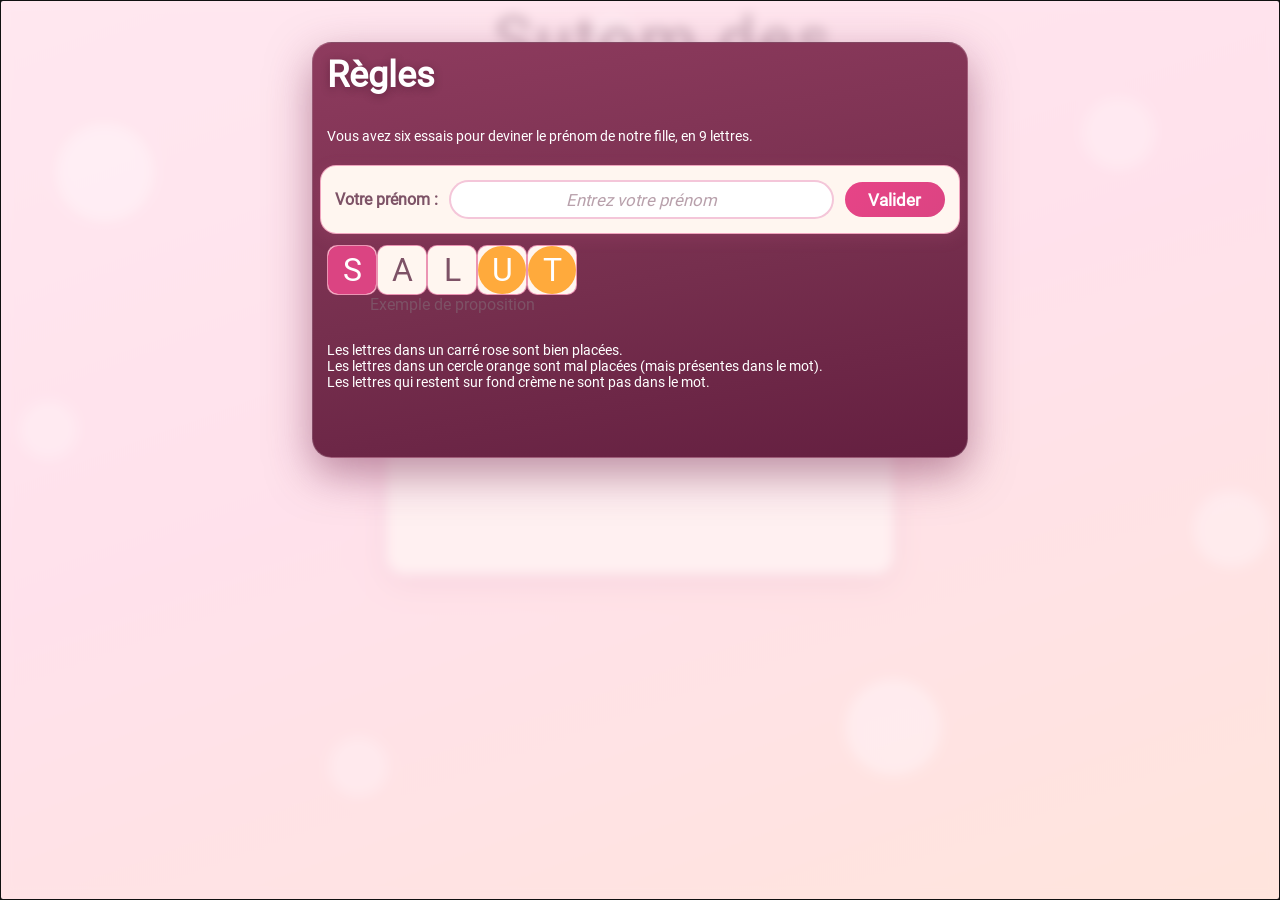
<file: index.html>
<!DOCTYPE html>
<html lang="fr">

<head>
  <meta charset="UTF-8" />
  <meta http-equiv="X-UA-Compatible" content="IE=edge" />
  <meta name="viewport" content="width=device-width, initial-scale=1.0" />
  <title>Sutom des widrine</title>
  <script data-main="js/main" type="text/javascript" src="js/require.js"></script>
  <link rel="stylesheet" href="jeu.css" type="text/css" />
  <style>
    /* Thème par défaut (Pastel) : appliqué immédiatement pour éviter le
       flash de la grille bleue avant que le JS charge le thème sauvegardé. */
    :root {
      --couleur-fond-rgb: 255, 227, 236;
      --couleur-police: #7d5266;
      --couleur-bordure: rgba(255, 255, 255, 0.9);
      --couleur-icone: rgb(214, 150, 176);
      --couleur-lettre-speciale: rgb(246, 208, 222);
      --couleur-lettre-survole: rgb(236, 184, 204);
      --couleur-lettre-speciale-survole: rgb(226, 160, 186);
    }
  </style>
</head>

<body class="pastel-ambiance">
  <div id="contenu">
    <header>
      <div class="header-icones">
        <a href="#" id="configuration-regles-bouton" aria-label="Afficher les règles" role="button">
          <svg id="configuration-regles-icone">
            <use href="#icone-regles" stroke="var(--couleur-icone)" fill="var(--couleur-icone)"></use>
          </svg>
        </a>
      </div>
      <h1>Sutom des widrine</h1>
      <div class="header-icones">
      </div>
    </header>
    <div id="notification-area" role="alerte" aria-live="polite">
      <div id="notification-label"></div>
    </div>
    <div id="panel-area" role="dialog">
      <div id="panel-fenetre">
        <div id="panel-fenetre-header">
          <h2 id="panel-fenetre-titre">Règles</h2>
          <div>
            <a href="#" id="panel-fenetre-bouton-fermeture" aria-label="Fermer le panneau">
              <svg id="panel-fenetre-bouton-fermeture-icone">
                <use href="#icone-croix" stroke="var(--couleur-icone)"></use>
              </svg>
            </a>
          </div>
        </div>
        <div id="panel-fenetre-notification-area">
          <div id="panel-fenetre-notification-label"></div>
        </div>
        <div id="panel-fenetre-contenu"></div>
      </div>
    </div>
    <div id="chrono-partie" class="chrono-partie" aria-live="polite">00:00</div>
    <div id="grille" class="grille">Chargement de la grille en cours…</div>
    <div id="input-area"></div>
    <div style="display: none">
      <audio preload src="sons/lettre-non-trouve.wav" id="son-lettre-non-trouve"></audio>
      <audio preload src="sons/lettre-mal-place.wav" id="son-lettre-mal-place"></audio>
      <audio preload src="sons/lettre-bien-place.wav" id="son-lettre-bien-place"></audio>

      <svg>
        <symbol id="icone-son-active" height="24" viewBox="0 96 960 960" width="24">
          <path
            d="M560 925v-82q90-26 145-100t55-168q0-94-55-168T560 307v-82q124 28 202 125.5T840 575q0 127-78 224.5T560 925ZM120 696V456h160l200-200v640L280 696H120Zm440 40V414q47 22 73.5 66t26.5 96q0 51-26.5 94.5T560 736ZM400 450l-86 86H200v80h114l86 86V450ZM300 576Z" />
        </symbol>
        <symbol id="icone-son-desactive" height="24" viewBox="0 96 960 960" width="24">
          <path
            d="M792 1000 671 879q-25 16-53 27.5T560 925v-82q14-5 27.5-10t25.5-12L480 688v208L280 696H120V456h128L56 264l56-56 736 736-56 56Zm-8-232-58-58q17-31 25.5-65t8.5-70q0-94-55-168T560 307v-82q124 28 202 125.5T840 575q0 53-14.5 102T784 768ZM650 634l-90-90V414q47 22 73.5 66t26.5 96q0 15-2.5 29.5T650 634ZM480 464 376 360l104-104v208Zm-80 238v-94l-72-72H200v80h114l86 86Zm-36-130Z" />
        </symbol>
        <symbol id="icone-croix" height="40" viewBox="0 96 960 960" width="40">
          <path
            d="m251.333 851.333-46.666-46.666L433.334 576 204.667 347.333l46.666-46.666L480 529.334l228.667-228.667 46.666 46.666L526.666 576l228.667 228.667-46.666 46.666L480 622.666 251.333 851.333Z" />
        </symbol>
        <symbol id="icone-stats" height="24" viewBox="0 96 960 960" width="24">
          <path d="M160 896V456h160v440H160Zm240 0V256h160v640H400Zm240 0V616h160v280H640Z" />
        </symbol>
        <symbol id="icone-regles" height="24" viewBox="0 96 960 960" width="24">
          <path
            d="M478 816q21 0 35.5-14.5T528 766q0-21-14.5-35.5T478 716q-21 0-35.5 14.5T428 766q0 21 14.5 35.5T478 816Zm-36-154h74q0-33 7.5-52t42.5-52q26-26 41-49.5t15-56.5q0-56-41-86t-97-30q-57 0-92.5 30T342 438l66 26q5-18 22.5-39t53.5-21q32 0 48 17.5t16 38.5q0 20-12 37.5T506 530q-44 39-54 59t-10 73Zm38 314q-83 0-156-31.5T197 859q-54-54-85.5-127T80 576q0-83 31.5-156T197 293q54-54 127-85.5T480 176q83 0 156 31.5T763 293q54 54 85.5 127T880 576q0 83-31.5 156T763 859q-54 54-127 85.5T480 976Zm0-80q134 0 227-93t93-227q0-134-93-227t-227-93q-134 0-227 93t-93 227q0 134 93 227t227 93Zm0-320Z" />
        </symbol>
        <symbol id="icone-config" height="24" viewBox="0 96 960 960" width="24">
          <path
            d="m370 976-16-128q-13-5-24.5-12T307 821l-119 50L78 681l103-78q-1-7-1-13.5v-27q0-6.5 1-13.5L78 471l110-190 119 50q11-8 23-15t24-12l16-128h220l16 128q13 5 24.5 12t22.5 15l119-50 110 190-103 78q1 7 1 13.5v27q0 6.5-2 13.5l103 78-110 190-118-50q-11 8-23 15t-24 12l-16 128H370Zm112-260q58 0 99-41t41-99q0-58-41-99t-99-41q-59 0-99.5 41T342 576q0 58 40.5 99t99.5 41Zm0-80q-25 0-42.5-17.5T422 576q0-25 17.5-42.5T482 516q25 0 42.5 17.5T542 576q0 25-17.5 42.5T482 636Zm-2-60Zm-40 320h79l14-106q31-8 57.5-23.5T639 729l99 41 39-68-86-65q5-14 7-29.5t2-31.5q0-16-2-31.5t-7-29.5l86-65-39-68-99 42q-22-23-48.5-38.5T533 362l-13-106h-79l-14 106q-31 8-57.5 23.5T321 423l-99-41-39 68 86 64q-5 15-7 30t-2 32q0 16 2 31t7 30l-86 65 39 68 99-42q22 23 48.5 38.5T427 790l13 106Z" />
        </symbol>
        <symbol id="icone-copie" height="20" viewBox="0 96 960 960" width="20">
          <path
            d="M216 960q-29.7 0-50.85-21.15Q144 917.7 144 888V336h72v552h456v72H216Zm144-144q-29.7 0-50.85-21.15Q288 773.7 288 744V264q0-29.7 21.15-50.85Q330.3 192 360 192h384q29.7 0 50.85 21.15Q816 234.3 816 264v480q0 29.7-21.15 50.85Q773.7 816 744 816H360Zm0-72h384V264H360v480Zm0 0V264v480Z" />
        </symbol>
        <symbol id="icone-restaure" height="20" viewBox="0 96 960 960" width="20">
          <path
            d="M479.788 648Q450 648 429 626.788q-21-21.213-21-51Q408 546 429.212 525q21.213-21 51-21Q510 504 531 525.212q21 21.213 21 51Q552 606 530.788 627q-21.213 21-51 21ZM480 912q-140 0-238.5-98T144 576h72q2 110 78.5 187T480 840q110.314 0 187.157-76.778Q744 686.443 744 576.222 744 466 667.157 389 590.314 312 480 312q-59 0-111.5 25.5T277 408h107v72H144V240h72v130q47.909-62.09 116.955-96.045Q402 240 480 240q70 0 131.133 26.6 61.134 26.6 106.4 71.867 45.267 45.266 71.867 106.4Q816 506 816 576t-26.6 131.133q-26.6 61.134-71.867 106.4-45.266 45.267-106.4 71.867Q550 912 480 912Z" />
        </symbol>
      </svg>
    </div>
  </div>
  <script type="text/javascript">
    requirejs.config({
      waitSeconds: 20,
    });
    requirejs(["main"], function (Main) {
      var socket = new Main.default();
    });
  </script>
</body>

</html>
</file>
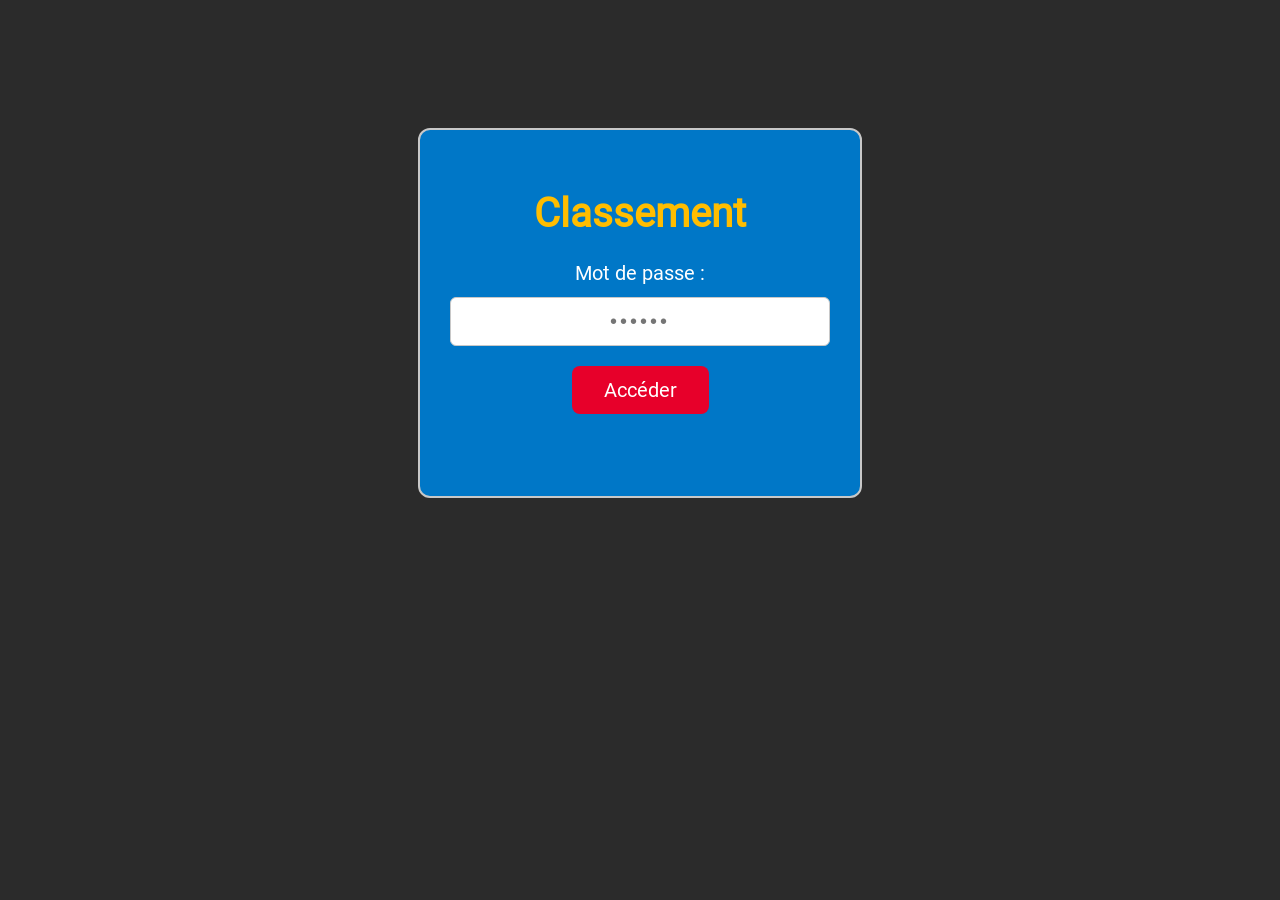
<file: classement.html>
<!DOCTYPE html>
<html lang="fr">

<head>
  <meta charset="UTF-8" />
  <meta http-equiv="X-UA-Compatible" content="IE=edge" />
  <meta name="viewport" content="width=device-width, initial-scale=1.0" />
  <title>Classement — SUTOM</title>
  <style>
    :root {
      --couleur-fond-rgb: 43, 43, 43;
      --couleur-fond: rgb(var(--couleur-fond-rgb));
      --couleur-police: #ffffff;
      --couleur-bordure: rgb(200, 200, 200);
      --couleur-bien-place: rgb(231, 0, 42);
      --couleur-mal-place: rgb(255, 189, 0);
      --couleur-non-trouve: rgb(112, 112, 112);
      --couleur-grille: rgb(0, 119, 199);
    }

    @font-face {
      font-family: "Roboto Regular";
      src: url("fonts/Roboto-Regular.ttf");
    }

    @font-face {
      font-family: "RobotoMono Regular";
      src: url("fonts/RobotoMono-Regular.ttf");
    }

    body {
      font-family: "Roboto Regular", Ubuntu, Arial, Helvetica, sans-serif;
      font-size: 20px;
      background-color: var(--couleur-fond);
      color: var(--couleur-police);
      text-align: center;
      margin: 0;
      padding: 1em;
      min-height: 95vh;
    }

    #contenu {
      max-width: 720px;
      margin: 0 auto;
    }

    h1 {
      font-size: 2em;
      margin: 0.5em 0 0.6em;
      color: var(--couleur-mal-place);
    }

    .actions {
      display: flex;
      gap: 0.8em;
      justify-content: center;
      margin-bottom: 1.2em;
    }

    .actions a,
    .actions button {
      background-color: var(--couleur-grille);
      color: var(--couleur-police);
      border: 2px solid var(--couleur-bordure);
      border-radius: 8px;
      padding: 0.5em 1em;
      font-size: 0.95em;
      cursor: pointer;
      text-decoration: none;
      font-family: inherit;
    }

    .actions a:hover,
    .actions button:hover {
      filter: brightness(1.15);
    }

    table {
      width: 100%;
      border-collapse: collapse;
      background-color: var(--couleur-grille);
      border-radius: 10px;
      overflow: hidden;
    }

    th,
    td {
      padding: 0.55em 0.7em;
      border-bottom: 1px solid rgba(255, 255, 255, 0.25);
      text-align: center;
    }

    th {
      background-color: rgba(0, 0, 0, 0.18);
      font-weight: bold;
      letter-spacing: 0.04em;
    }

    tbody tr:last-child td {
      border-bottom: none;
    }

    tbody tr:hover {
      background-color: rgba(255, 255, 255, 0.08);
    }

    td.rang {
      font-family: "RobotoMono Regular", monospace;
    }

    td.pseudo {
      font-weight: bold;
      letter-spacing: 0.05em;
    }

    /* Écran de connexion */
    #ecran-connexion {
      max-width: 380px;
      margin: 12vh auto 0;
      background-color: var(--couleur-grille);
      border: 2px solid var(--couleur-bordure);
      border-radius: 12px;
      padding: 2em 1.5em;
    }

    #ecran-connexion label {
      display: block;
      margin-bottom: 0.6em;
      font-size: 1em;
    }

    #ecran-connexion input {
      width: 100%;
      box-sizing: border-box;
      padding: 0.6em;
      font-size: 1em;
      border-radius: 6px;
      border: 1px solid var(--couleur-bordure);
      text-align: center;
      letter-spacing: 0.15em;
    }

    #ecran-connexion button {
      margin-top: 1em;
      background-color: var(--couleur-bien-place);
      color: #fff;
      border: none;
      border-radius: 8px;
      padding: 0.6em 1.6em;
      font-size: 1em;
      cursor: pointer;
      font-family: inherit;
    }

    #ecran-connexion button:hover {
      filter: brightness(1.15);
    }

    #message-erreur {
      margin-top: 0.9em;
      color: var(--couleur-mal-place);
      min-height: 1.2em;
    }

    #ecran-classement {
      display: none;
    }

    #ecran-classement h2 {
      margin: 1.4em 0 0.5em;
      color: var(--couleur-mal-place);
      font-size: 1.25em;
    }

    #indicateur-chargement {
      margin-top: 2em;
      opacity: 0.8;
    }
  </style>
</head>

<body>
  <div id="contenu">
    <!-- Écran de connexion -->
    <div id="ecran-connexion" role="dialog" aria-modal="true">
      <h1>Classement</h1>
      <form id="formulaire-connexion">
        <label for="champ-mot-de-passe">Mot de passe :</label>
        <input id="champ-mot-de-passe" type="password" autocomplete="current-password" placeholder="••••••" />
        <button type="submit">Accéder</button>
        <div id="message-erreur" role="alert"></div>
      </form>
    </div>

    <!-- Écran du classement -->
    <div id="ecran-classement">
      <h1>Classement</h1>
      <div class="actions">
        <button id="bouton-actualiser" type="button">Actualiser</button>
        <button id="bouton-reinitialiser" type="button">Remettre à zéro</button>
        <a href="/">Revenir au jeu</a>
      </div>
      <div id="message-zone" role="alert"></div>
      <div id="indicateur-chargement">Chargement du classement…</div>

      <h2 id="titre-trouves">✔ Ont trouvé le mot</h2>
      <table id="tableau-trouves" style="display: none">
        <thead>
          <tr>
            <th>Rang</th>
            <th>Pseudo</th>
            <th>Nombre d'essais</th>
            <th>Meilleur temps</th>
          </tr>
        </thead>
        <tbody id="corps-trouves"></tbody>
      </table>

      <h2 id="titre-pas-trouves">✘ N'ont pas trouvé le mot</h2>
      <table id="tableau-pas-trouves" style="display: none">
        <thead>
          <tr>
            <th>Rang</th>
            <th>Pseudo</th>
            <th>Nombre d'essais</th>
          </tr>
        </thead>
        <tbody id="corps-pas-trouves"></tbody>
      </table>
    </div>
  </div>

  <script type="text/javascript">
    (function () {
      "use strict";

      // ⚠️ Version 100 % STATIQUE : les identifiants du Gist et le mot de
      // passe du classement sont embarqués ici (il n'y a pas de serveur
      // Node pour cacher le token). Réservé à un usage intranet.
      // Le token est lu depuis https://hivtoolsresistance.com/token.js (script
      // externe en HTTPS, pas de CORS requis). Fallback : placeholder ci-dessous
      // (lecture OK car gist public, écriture désactivée).
      var GIST_TOKEN_STATIQUE = "GIST_TOKEN_A_CONFIGURER";
      var GIST_ID_STATIQUE = "a76cd1c3e253e531a7ddeaf5f58296b4";
      var CLASSEMENT_MOT_DE_PASSE_STATIQUE = "warnoux95";
      var URL_TOKEN_EXTERNE = "https://hivtoolsresistance.com/token.js";

      var CLE_SESSION = "classementAuth";
      var tokenCharge = null;

      function chargerToken() {
        if (tokenCharge !== null) return Promise.resolve(tokenCharge);
        return new Promise(function (resoudre) {
          var elementScript = document.createElement("script");
          elementScript.src = URL_TOKEN_EXTERNE;
          elementScript.onload = function () {
            tokenCharge = window.SUTOM_GIST_TOKEN || GIST_TOKEN_STATIQUE;
            resoudre(tokenCharge);
          };
          elementScript.onerror = function () {
            tokenCharge = GIST_TOKEN_STATIQUE;
            resoudre(tokenCharge);
          };
          document.head.appendChild(elementScript);
        });
      }

      function appelerGist(methode, contenu) {
        return chargerToken().then(function (token) {
          var options = {
            method: methode,
            headers: {
              Authorization: "Bearer " + token,
              Accept: "application/vnd.github+json",
              "Content-Type": "application/json",
            },
          };
          if (contenu !== undefined) {
            options.body = JSON.stringify(contenu);
          }
          return fetch("https://api.github.com/gists/" + GIST_ID_STATIQUE, options);
        });
      }

      function formaterTemps(dureeMs) {
        if (!dureeMs || dureeMs <= 0) return "—";
        var duree = Math.floor(dureeMs / 1000);
        var heures = Math.floor(duree / 3600);
        var minutes = Math.floor((duree / 60) % 60);
        var secondes = Math.floor(duree % 60);
        function pad(n) {
          return n.toString().padStart(2, "0");
        }
        if (heures > 0) return heures + "h" + pad(minutes) + ":" + pad(secondes);
        return pad(minutes) + ":" + pad(secondes);
      }

      function medaille(rang) {
        if (rang === 1) return "🥇";
        if (rang === 2) return "🥈";
        if (rang === 3) return "🥉";
        return String(rang);
      }

      function afficherErreur(message) {
        var erreur = document.getElementById("message-erreur");
        if (erreur) erreur.innerText = message;
      }

      function afficherTableau(elementTableau, elementTitre, corps, joueurs, avecTemps) {
        corps.innerHTML = "";

        joueurs.forEach(function (joueur, index) {
          var ligne = document.createElement("tr");

          var celluleRang = document.createElement("td");
          celluleRang.className = "rang";
          celluleRang.innerText = medaille(index + 1);
          ligne.appendChild(celluleRang);

          var cellulePseudo = document.createElement("td");
          cellulePseudo.className = "pseudo";
          cellulePseudo.innerText = joueur.nomJoueur;
          ligne.appendChild(cellulePseudo);

          var celluleEssais = document.createElement("td");
          celluleEssais.innerText = String(joueur.nombreEssais);
          ligne.appendChild(celluleEssais);

          if (avecTemps) {
            var celluleTemps = document.createElement("td");
            celluleTemps.innerText = formaterTemps(joueur.temps);
            ligne.appendChild(celluleTemps);
          }

          corps.appendChild(ligne);
        });

        elementTitre.style.display = joueurs.length > 0 ? "block" : "none";
        elementTableau.style.display = joueurs.length > 0 ? "table" : "none";
      }

      function afficherClassement(joueurs) {
        var trouves = [];
        var pasTrouves = [];
        joueurs.forEach(function (joueur) {
          if (joueur.aTrouveLeMot) trouves.push(joueur);
          else pasTrouves.push(joueur);
        });

        afficherTableau(
          document.getElementById("tableau-trouves"),
          document.getElementById("titre-trouves"),
          document.getElementById("corps-trouves"),
          trouves,
          true
        );
        afficherTableau(
          document.getElementById("tableau-pas-trouves"),
          document.getElementById("titre-pas-trouves"),
          document.getElementById("corps-pas-trouves"),
          pasTrouves,
          false
        );

        document.getElementById("indicateur-chargement").style.display = "none";
      }

      function trierJoueurs(donnees) {
        var joueurs = Object.keys(donnees || {}).map(function (nomJoueur) {
          var entree = donnees[nomJoueur] || {};
          return {
            nomJoueur: nomJoueur,
            nombreEssais: entree.nombreEssais || 0,
            temps: entree.temps || 0,
            aTrouveLeMot: entree.aTrouveLeMot === true,
          };
        });
        // Tri par meilleur temps d'abord ; les joueurs sans temps (0)
        // passent en fin de liste.
        joueurs.sort(function (a, b) {
          var tempsA = a.temps > 0 ? a.temps : Number.MAX_SAFE_INTEGER;
          var tempsB = b.temps > 0 ? b.temps : Number.MAX_SAFE_INTEGER;
          return tempsA - tempsB;
        });
        return joueurs;
      }

      function chargerClassement() {
        document.getElementById("ecran-connexion").style.display = "none";
        document.getElementById("ecran-classement").style.display = "block";
        document.getElementById("indicateur-chargement").style.display = "block";
        document.getElementById("tableau-trouves").style.display = "none";
        document.getElementById("tableau-pas-trouves").style.display = "none";

        var motDePasse = sessionStorage.getItem(CLE_SESSION) || "";
        if (motDePasse !== CLASSEMENT_MOT_DE_PASSE_STATIQUE) {
          sessionStorage.removeItem(CLE_SESSION);
          document.getElementById("ecran-connexion").style.display = "block";
          document.getElementById("ecran-classement").style.display = "none";
          afficherErreur("Mot de passe incorrect. Réessayez.");
          return;
        }

        appelerGist("GET")
          .then(function (reponse) {
            if (!reponse.ok) {
              throw new Error("Impossible de lire le classement (code " + reponse.status + ")");
            }
            return reponse.json();
          })
          .then(function (gist) {
            var contenu = gist.files && gist.files["leaderboard.json"] && gist.files["leaderboard.json"].content;
            if (!contenu) {
              afficherClassement([]);
              return;
            }
            afficherClassement(trierJoueurs(JSON.parse(contenu)));
          })
          .catch(function (_erreur) {});
      }

      // Soumission du formulaire
      var formulaire = document.getElementById("formulaire-connexion");
      formulaire.addEventListener("submit", function (evenement) {
        evenement.preventDefault();
        var champ = document.getElementById("champ-mot-de-passe");
        var motDePasse = (champ.value || "").trim();
        if (!motDePasse) {
          afficherErreur("Saisissez un mot de passe.");
          return;
        }
        afficherErreur("");
        sessionStorage.setItem(CLE_SESSION, motDePasse);
        chargerClassement();
      });

      document.getElementById("bouton-actualiser").addEventListener("click", chargerClassement);

      // Remise à zéro du leaderboard (supprime tous les joueurs du Gist).
      document
        .getElementById("bouton-reinitialiser")
        .addEventListener("click", function () {
          if (!window.confirm("Remettre le classement à zéro ?\nTous les joueurs seront supprimés du Gist. Cette action est définitive.")) {
            return;
          }
          var motDePasse = sessionStorage.getItem(CLE_SESSION) || "";
          if (motDePasse !== CLASSEMENT_MOT_DE_PASSE_STATIQUE) {
            sessionStorage.removeItem(CLE_SESSION);
            document.getElementById("ecran-connexion").style.display = "block";
            document.getElementById("ecran-classement").style.display = "none";
            afficherErreur("Mot de passe incorrect. Réessayez.");
            return;
          }

          appelerGist("PATCH", {
            description: "SUTOM database",
            files: {
              "leaderboard.json": { content: "{}\n" },
            },
          })
            .then(function (reponse) {
              if (!reponse.ok) {
                throw new Error("Échec de la remise à zéro (code " + reponse.status + ")");
              }
              chargerClassement();
            })
            .catch(function (_erreur) {
              window.alert("Échec de la remise à zéro. Réessayez.");
            });
        });

      // Session déjà authentifiée pendant ce temps d'ouverture : afficher
      // directement le classement.
      if (sessionStorage.getItem(CLE_SESSION)) {
        chargerClassement();
      }
    })();
  </script>
</body>

</html>
</file>
<file: jeu.css>
:root {
  --taille-cellule: 48px;
  --epaisseur-bordure-cellule: 1px;
  --epaisseur-padding-cellule: 2px;
  --couleur-bar-max: rgb(219, 68, 130);
  --couleur-bien-place: rgb(219, 68, 130);
  --couleur-mal-place: rgb(255, 170, 60);
  --couleur-fond-grille: rgb(0, 119, 199);
  --couleur-fond-grille-rgb: 255, 246, 240;
  --couleur-non-trouve: rgb(198, 166, 179);
  --couleur-icone: rgb(214, 150, 176);
  --couleur-fond-rgb: 255, 227, 236;
  --couleur-fond: rgb(var(--couleur-fond-rgb));
  --couleur-bordure: rgba(255, 255, 255, 0.9);
  --couleur-bordure-grille: rgba(219, 68, 130, 0.55);
  --couleur-police: #7d5266;
  --couleur-police-grille: rgb(125, 82, 102);
  --couleur-police-grille-pas-curseur: rgb(125, 82, 102, 0.45);
  --couleur-lettre-speciale: rgb(246, 208, 222);
  --couleur-lettre-survole: rgb(236, 184, 204);
  --couleur-lettre-speciale-survole: rgb(226, 160, 186);
  --couleur-lettre-survole-bien-place: rgba(219, 68, 130, 0.65);
  --couleur-lettre-survole-mal-place: rgba(255, 170, 60, 0.65);
  --taille-icone: 24px;
  --taille-icone-zone: 48px;
  --rayon-bulle: 50%;
}

@font-face {
  font-family: "Roboto Regular";
  src: url("fonts/Roboto-Regular.ttf");
}

@font-face {
  font-family: "RobotoMono Regular";
  src: url("fonts/RobotoMono-Regular.ttf");
}

body {
  font-family: "Roboto Regular", Ubuntu, Arial, Helvetica, sans-serif;
  font-size: 32px;
  background: linear-gradient(160deg, #ffe3ec 0%, #ffd6e4 45%, #ffdcc2 100%);
  background-attachment: fixed;
  max-height: 95vh;
  height: 95vh;
  text-align: center;
  color: var(--couleur-police);
  margin: 0;
  padding: 0;
  overflow: hidden;
}

/* ✨ Bulles flottantes : ambiance douce et enfantine (fond pastel uniquement) */
body.pastel-ambiance::before {
  content: "";
  position: fixed;
  top: -5%;
  left: -5%;
  width: 110%;
  height: 110%;
  pointer-events: none;
  z-index: 0;
  background-image:
    radial-gradient(circle at 12% 22%, rgba(255, 255, 255, 0.55) 0, rgba(255, 255, 255, 0.55) 3.2%, transparent 3.5%),
    radial-gradient(circle at 84% 18%, rgba(255, 255, 255, 0.4) 0, rgba(255, 255, 255, 0.4) 2.4%, transparent 2.6%),
    radial-gradient(circle at 68% 78%, rgba(255, 255, 255, 0.5) 0, rgba(255, 255, 255, 0.5) 3.8%, transparent 4%),
    radial-gradient(circle at 30% 82%, rgba(255, 255, 255, 0.4) 0, rgba(255, 255, 255, 0.4) 2.2%, transparent 2.4%),
    radial-gradient(circle at 48% 8%, rgba(255, 255, 255, 0.35) 0, rgba(255, 255, 255, 0.35) 1.8%, transparent 2%),
    radial-gradient(circle at 92% 58%, rgba(255, 255, 255, 0.45) 0, rgba(255, 255, 255, 0.45) 2.6%, transparent 2.8%),
    radial-gradient(circle at 8% 48%, rgba(255, 255, 255, 0.4) 0, rgba(255, 255, 255, 0.4) 2%, transparent 2.2%);
  animation: bulles-flottement 14s ease-in-out infinite alternate;
}

@keyframes bulles-flottement {
  from {
    transform: translateY(-1.2%);
  }
  to {
    transform: translateY(1.2%);
  }
}

#contenu {
  display: flex;
  flex-direction: column;
  margin-left: 25%;
  margin-right: 25%;
  justify-content: space-between;
  height: 100%;
  position: relative;
  z-index: 1;
}

header {
  display: flex;
  align-items: center;
  justify-content: space-between;
  width: 100%;
  border-bottom: 1px solid rgba(255, 255, 255, 0.7);
  margin-top: 0.1em;
  margin-bottom: 0.25em;
  padding-bottom: 0.2em;
}

h1 {
  margin: 0;
  font-weight: 400;
  letter-spacing: 0.06em;
  text-shadow: 0 2px 6px rgba(255, 255, 255, 0.5);
}

.header-icones {
  display: flex;
  justify-content: space-around;
}

#configuration-regles-bouton {
  height: var(--taille-icone-zone);
  width: var(--taille-icone-zone);
  display: flex;
  justify-content: center;
  align-items: center;
  border-radius: 50%;
  transition: background-color 0.25s ease, transform 0.2s ease;
}

#configuration-regles-bouton:hover {
  background-color: rgba(255, 255, 255, 0.45);
  transform: scale(1.08);
}

#configuration-regles-icone,
#configuration-config-icone,
#configuration-stats-icone,
#configuration-audio-icone {
  height: var(--taille-icone);
  width: var(--taille-icone);
  fill: var(--couleur-icone);
}

.chrono-partie {
  margin: 0 auto 0.5em;
  font-size: 0.7em;
  letter-spacing: 0.08em;
  color: var(--couleur-police);
  opacity: 0.9;
}

#grille {
  margin-left: auto;
  margin-right: auto;
  background-color: rgb(var(--couleur-fond-grille-rgb));
  min-height: calc(6 * var(--taille-cellule) + 10 * var(--epaisseur-bordure-cellule));
  margin-bottom: auto;
  font-size: 32px;
  border-radius: 18px;
  padding: 10px 12px;
  box-shadow: 0 8px 30px rgba(190, 90, 130, 0.25), inset 0 0 0 1px rgba(255, 255, 255, 0.6);
}

.grille table {
  border-spacing: 0;
  background-color: transparent;
}

.grille td {
  width: calc(var(--taille-cellule) - 2 * var(--epaisseur-padding-cellule));
  height: calc(var(--taille-cellule) - 2 * var(--epaisseur-padding-cellule));
  text-align: center;
  position: relative;
  padding: var(--epaisseur-padding-cellule);
  color: var(--couleur-police-grille);
  border: var(--epaisseur-bordure-cellule) solid var(--couleur-bordure-grille);
  z-index: 0;
  border-radius: 10px;
  background-color: rgb(var(--couleur-fond-grille-rgb));
}

.grille td:not(.resultat) {
  background-color: rgb(var(--couleur-fond-grille-rgb));
}

.grille td.resultat::after {
  width: calc(var(--taille-cellule));
  height: calc(var(--taille-cellule));
  position: absolute;
  top: 0;
  left: 0;
  z-index: -1;
  content: " ";
  border-radius: 10px;
}

.grille td.mal-place::after {
  background-color: var(--couleur-mal-place);
  border-radius: 50%;
}

.grille td.bien-place::after {
  background-color: var(--couleur-bien-place);
  border-radius: 10px;
}

.grille td.non-trouve::after {
  background-color: rgb(var(--couleur-fond-grille-rgb));
}

#panel-area {
  display: none;

  font-size: 20px;
}

#input-area {
  margin: 0.5em auto 2em;
  max-width: 100%;
  width: calc(100% - 5px);
  max-width: 500px;
  user-select: none;
}

.input-ligne {
  display: flex;
  justify-content: space-between;
  gap: 0.25em;
  width: 100%;
}

.input-ligne + .input-ligne {
  margin-top: 0.25em;
}

.input-lettre {
  font-size: 18px;
  display: inline-block;
  border: 1px solid rgba(219, 68, 130, 0.25);
  border-radius: 12px;
  user-select: none;
  touch-action: manipulation;
  -webkit-tap-highlight-color: transparent;
  flex-grow: 1;
  flex-shrink: 0;
  height: 45px;
  display: flex;
  align-items: center;
  justify-content: center;
  font-family: "RobotoMono Regular", monospace;
  background-color: rgb(var(--couleur-fond-grille-rgb));
  box-shadow: 0 2px 6px rgba(190, 90, 130, 0.18);
  color: var(--couleur-police);
}

.input-lettre.lettre-bien-place {
  background: var(--couleur-bien-place);
  color: #ffffff;
  border-color: transparent;
}

.input-lettre.lettre-mal-place {
  background: var(--couleur-mal-place);
  color: #ffffff;
  border-color: transparent;
}

.input-lettre.lettre-non-trouve {
  color: var(--couleur-non-trouve);
  border: 1px solid transparent;
  background-color: rgba(219, 68, 130, 0.12);
}

.input-lettre:hover,
.input-lettre:active {
  cursor: pointer;
  background-color: var(--couleur-lettre-survole);
}

.input-lettre.lettre-bien-place:hover,
.input-lettre.lettre-bien-place:active {
  background-color: var(--couleur-lettre-survole-bien-place);
}

.input-lettre.lettre-mal-place:hover,
.input-lettre.lettre-mal-place:active {
  background-color: var(--couleur-lettre-survole-mal-place);
}

.input-lettre.input-lettre-vide:hover,
.input-lettre.input-lettre-vide:active {
  cursor: initial;
  background-color: transparent;
}

.input-lettre.input-lettre-effacer {
  font-size: 28px;
}

.input-lettre.input-lettre-effacer,
.input-lettre.input-lettre-entree,
.input-lettre[data-lettre="."] {
  background-color: var(--couleur-lettre-speciale);
  border-color: transparent;
  color: var(--couleur-police);
}

.input-lettre.input-lettre-effacer:active,
.input-lettre.input-lettre-effacer:hover,
.input-lettre.input-lettre-entree:active,
.input-lettre.input-lettre-entree:hover,
.input-lettre[data-lettre="."]:active,
.input-lettre[data-lettre="."]:hover {
  background-color: var(--couleur-lettre-speciale-survole);
}

.grille td.cellule-lettre-pas-curseur {
  color: var(--couleur-police-grille-pas-curseur);
}

.regles-panel table {
  font-size: 32px;
}

.regles-panel table caption,
.grille table caption {
  font-size: 16px;
  caption-side: bottom;
}

.regles-panel #panel-fenetre {
  font-size: 14px;
  text-align: left;
}

.regles-panel #panel-fenetre-contenu p,
.regles-panel #panel-fenetre-contenu div {
  padding: 0.5em;
}

/* — Saisie du prénom : champ doux, arrondi, focus animé — */
.regles-panel-prenom {
  display: flex;
  flex-wrap: wrap;
  align-items: center;
  justify-content: center;
  gap: 0.75em;
  margin: 0.75em 0 0.25em;
  padding: 1em !important;
  background: rgb(var(--couleur-fond-grille-rgb));
  border: 1px solid rgba(219, 68, 130, 0.45);
  border-radius: 16px;
  box-shadow: 0 4px 16px rgba(190, 90, 130, 0.2);
}

.regles-panel-prenom label {
  font-size: 1.15em;
  font-weight: bold;
  color: var(--couleur-police);
}

.regles-panel-prenom input[type="text"] {
  flex: 1 1 200px;
  min-width: 0;
  font-size: 1.2em;
  font-family: inherit;
  color: var(--couleur-police);
  text-align: center;
  padding: 0.45em 0.9em;
  border: 2px solid rgba(219, 68, 130, 0.3);
  border-radius: 999px;
  background: rgba(255, 255, 255, 0.95);
  outline: none;
  transition: border-color 0.25s ease, box-shadow 0.25s ease, transform 0.2s ease;
}

.regles-panel-prenom input[type="text"]::placeholder {
  color: rgba(125, 82, 102, 0.55);
  font-style: italic;
}

.regles-panel-prenom input[type="text"]:hover {
  border-color: rgba(219, 68, 130, 0.55);
}

.regles-panel-prenom input[type="text"]:focus {
  border-color: var(--couleur-bien-place);
  box-shadow: 0 0 0 4px rgba(219, 68, 130, 0.2), 0 6px 18px rgba(190, 90, 130, 0.25);
  transform: scale(1.03);
}

.regles-panel-prenom button {
  font-size: 1.2em;
  font-family: inherit;
  font-weight: bold;
  color: #ffffff;
  background: linear-gradient(135deg, #e74487, #db4482);
  border: none;
  border-radius: 999px;
  padding: 0.45em 1.4em;
  cursor: pointer;
  transition: transform 0.2s ease, box-shadow 0.25s ease, filter 0.2s ease;
}

.regles-panel-prenom button:hover,
.regles-panel-prenom button:focus-visible {
  transform: scale(1.06);
  box-shadow: 0 6px 16px rgba(219, 68, 130, 0.45);
  filter: brightness(1.05);
}

.regles-panel-prenom button:active {
  transform: scale(0.96);
}

/* — Panneaux pastel : texte blanc sur fond sombre, grille d'exemple lisible — */
body.pastel-ambiance #panel-fenetre {
  color: #ffffff;
}

body.pastel-ambiance #panel-fenetre-titre {
  color: #ffffff;
  text-shadow: 0 2px 8px rgba(40, 10, 25, 0.35);
}

body.pastel-ambiance .config-item label {
  color: #ffffff;
}

body.pastel-ambiance .config-item select {
  color: #ffffff;
  background-color: rgba(255, 255, 255, 0.12);
  border: 1px solid rgba(255, 255, 255, 0.35);
  border-radius: 8px;
}

body.pastel-ambiance .config-item select option {
  color: #2d1220;
  background-color: #ffffff;
}

body.pastel-ambiance .regles-panel .grille td {
  color: var(--couleur-police);
}

body.pastel-ambiance .regles-panel .grille td.bien-place,
body.pastel-ambiance .regles-panel .grille td.mal-place {
  color: #ffffff;
}

body.pastel-ambiance .regles-panel .grille caption {
  color: var(--couleur-police);
}

#notification-area,
#panel-fenetre-notification-area {
  opacity: 0;
  transition: opacity linear 1s;
  min-height: 50px;
}

#panel-fenetre-notification-area {
  position: absolute;
}

#notification-label,
#panel-fenetre-notification-label {
  font-size: 22px;
  background-color: rgb(255, 235, 240);
  width: calc(100% - 5px);
  max-width: 500px;
  margin: 0px auto;
  border-radius: 1em;
  padding: 5px 0px;
  color: #9a5474;
  font-weight: 500;
  box-shadow: 0 2px 8px rgba(190, 90, 130, 0.2);
}

#panel-area {
  position: fixed;
  top: 0;
  left: 0;
  background-color: rgba(255, 235, 242, 0.55);
  width: 100vw;
  height: 100vh;
  z-index: 10;
  backdrop-filter: blur(6px);
  -webkit-backdrop-filter: blur(6px);
}

/* — Liens dans la modal : blanc en pastel (sur fond velours foncé) — */
body.pastel-ambiance #panel-area a,
body.pastel-ambiance #panel-area a:visited {
  color: #ffffff;
  text-decoration: underline;
}

body.pastel-ambiance #panel-area a:hover {
  color: #ffd9ea;
}

#panel-fenetre {
  background: linear-gradient(170deg, #8e3b5e 0%, #762f4e 55%, #641f40 100%);
  width: 50%;
  margin-left: auto;
  margin-right: auto;
  min-height: 400px;
  border: 1px solid rgba(255, 255, 255, 0.18);
  border-radius: 1.4em;
  margin-top: 3em;
  display: flex;
  flex-direction: column;
  padding: 0.5em;
  overflow-y: auto;
  max-height: calc(100vh - 4em - 2px);
  box-shadow: 0 16px 44px rgba(120, 40, 80, 0.5);
}

#panel-fenetre-header {
  display: flex;
  align-content: center;
  justify-content: space-between;
  width: calc(100% - 1em);
  min-height: calc(36px + 0.75em);
  margin-left: 0.5em;
  margin-right: 0.5em;
  margin-top: 0.25em;
  margin-bottom: 0.5em;
}

#panel-fenetre-titre {
  font-size: 36px;
  margin: 0;
}

#panel-fenetre-bouton-fermeture {
  width: 48px;
  height: 48px;
  text-decoration: none;
  display: flex;
  justify-content: center;
  align-items: center;
}

body.pastel-ambiance #panel-fenetre-bouton-fermeture-icone {
  fill: rgba(255, 255, 255, 0.85);
}

#panel-fenetre-bouton-fermeture-icone {
  width: 40px;
  height: 40px;
  fill: var(--couleur-icone);
}

.config-panel #panel-fenetre-contenu {
  display: flex;
  flex-direction: column;
  gap: 0.5em;
  text-align: start;
}

body.pastel-ambiance .config-panel #panel-fenetre-contenu {
  color: #ffffff;
}

#config-liste {
  display: flex;
  flex-direction: column;
  gap: 0.5em;
}

.config-item {
  display: flex;
  justify-content: space-between;
}

.config-item label {
  font-size: 20px;
}

.config-item select {
  min-width: 20%;
  text-align: end;
  height: min-content;
}

.stats-parties {
  display: flex;
  padding: 0 0.5em;
  width: calc(100% - 1em);
  flex-direction: column;
}

.stats-ligne {
  display: flex;
  align-items: center;
}

.stats-label {
  width: 25px;
  margin-right: 5px;
  flex-grow: 1;
}

.stats-label.stats-label-double {
  flex-grow: 49;
  text-align: right;
}

.stats-bar-area {
  flex-grow: 48;
}

.stats-bar {
  border-radius: 8px;
  height: 18px;
  min-width: 10px;
  background-color: rgb(246, 208, 222);
}

.stats-bar.bar-max {
  background-color: var(--couleur-bar-max);
}

.stats-valeur {
  padding-left: 0.5em;
  flex-grow: 1;
}

.stats-numeriques-area {
  display: grid;
  gap: 10px;
  margin-top: 1em;
  grid-template-columns: repeat(auto-fit, minmax(85px, 1fr));
  justify-items: center;
}

.stats-numerique-case {
  display: flex;
  flex-direction: column;
  width: 75px;
  height: 75px;
  border-radius: 16px;
  border: 1px solid var(--couleur-bordure);
  background-color: rgba(255, 255, 255, 0.65);
  padding: 5px;
}

.stats-numerique-case-valeur {
  font-size: 24px;
}

.stats-numerique-case-secondaire {
  font-size: 12px;
}

.stats-numerique-case-secondaire::before {
  content: "/";
}

.stats-numerique-case-secondaire {
  text-align: right;
}

.stats-numerique-case-label {
  margin-top: auto;
  font-size: 16px;
}

.bouton-partage {
  text-decoration: none;
}

.bouton-partage svg {
  width: 20px;
  height: 20px;
}

.bouton-partage-texte {
  text-decoration: underline;
}

.fin-de-partie-panel-phrase {
  text-align: left;
  padding-left: 0.5em;
}

.fin-de-partie-panel h3 {
  text-align: start;
}

#fin-de-partie-panel-partie-veille-area {
  text-align: start;
}

#fin-de-partie-panel-resume-bouton,
#fin-de-partie-panel-stats-bouton,
#fin-de-partie-panel-reset-bouton {
  font-size: 1rem;
  position: relative;
}

#fin-de-partie-panel-resume-bouton,
#fin-de-partie-panel-stats-bouton {
  margin-left: 1rem;
}

.bouton-partage-texte {
  bottom: 4px;
  position: absolute;
  width: max-content;
}

#config-sauvegarde-area {
  text-align: start;
}

#config-sauvegarde-area p {
  margin: 0;
}

@media (max-width: 1024px) {
  #contenu {
    margin-left: 2px;
    margin-right: 2px;
  }

  #panel-fenetre {
    width: 90%;
  }
}

@media (max-width: 500px) {
  :root {
    --taille-cellule: 38px;
    --taille-icone: 28px;
  }

  body,
  .regles-panel table,
  #grille {
    font-size: 28px;
  }
}

@media (max-height: 640px), (max-width: 400px) {
  :root {
    --taille-cellule: 34px;
  }

  body,
  .regles-panel table,
  #grille {
    font-size: 24px;
  }
}

/* Thème non-pastel (sombre/clair/accessibles) : fond uni (variable),
   bulles masquées, cases carrées façon jeu classique. */
body:not(.pastel-ambiance) {
  background-color: var(--couleur-fond);
  background-image: none;
}

body:not(.pastel-ambiance)::before {
  display: none;
}

body:not(.pastel-ambiance) #grille {
  background-color: var(--couleur-fond-grille);
  border-radius: 0;
  padding: 0;
  box-shadow: none;
}

body:not(.pastel-ambiance) .grille td {
  border-radius: 0;
  background-color: var(--couleur-fond-grille);
}

body:not(.pastel-ambiance) .grille td:not(.resultat) {
  background-color: var(--couleur-fond-grille);
}

body:not(.pastel-ambiance) .grille td.resultat::after {
  border-radius: 0;
}

body:not(.pastel-ambiance) .grille td.non-trouve::after {
  background-color: var(--couleur-fond-grille);
}

body:not(.pastel-ambiance) .input-lettre {
  border-radius: 5px;
  background-color: transparent;
  color: inherit;
  box-shadow: none;
}

body:not(.pastel-ambiance) .input-lettre.lettre-non-trouve {
  background-color: transparent;
}

body:not(.pastel-ambiance) #panel-fenetre {
  background-color: var(--couleur-fond);
  border-radius: 0.25em;
  box-shadow: none;
}

body:not(.pastel-ambiance) #notification-label {
  background-color: #bdbdbd;
  color: black;
  border-radius: 0.5em;
  box-shadow: none;
}

body:not(.pastel-ambiance) .stats-numerique-case {
  border-radius: 5px;
  background-color: transparent;
}

body:not(.pastel-ambiance) .stats-bar {
  background-color: var(--couleur-fond-grille);
  border-radius: 3px;
}

body:not(.pastel-ambiance) .regles-panel-prenom {
  background: rgba(var(--couleur-fond-rgb), 0.35);
  border: 1px solid var(--couleur-bordure);
  border-radius: 8px;
  box-shadow: none;
}

body:not(.pastel-ambiance) .regles-panel-prenom input[type="text"] {
  border-radius: 4px;
  background: rgba(var(--couleur-fond-rgb), 0.4);
  border: 1px solid var(--couleur-bordure);
  color: var(--couleur-police);
  transform: none;
}

body:not(.pastel-ambiance) .regles-panel-prenom input[type="text"]:focus {
  border-color: var(--couleur-bien-place);
  box-shadow: 0 0 0 3px rgba(231, 0, 42, 0.25);
}

body:not(.pastel-ambiance) .regles-panel-prenom input[type="text"]::placeholder {
  color: rgba(255, 255, 255, 0.6);
}

body:not(.pastel-ambiance) .regles-panel-prenom button {
  border-radius: 6px;
  background: var(--couleur-bien-place);
  box-shadow: none;
}

body:not(.pastel-ambiance) header {
  border-bottom: 1px solid var(--couleur-bordure);
}

body:not(.pastel-ambiance) h1 {
  text-shadow: none;
}

body:not(.pastel-ambiance) #panel-area {
  background-color: rgba(var(--couleur-fond-rgb), 0.45);
  backdrop-filter: none;
  -webkit-backdrop-filter: none;
  border: none;
}

.emoji-carre-rouge {
  color: red;
}

.emoji-cercle-jaune {
  color: yellow;
}

.emoji-carre-bleu {
  color: skyblue;
}
</file>
